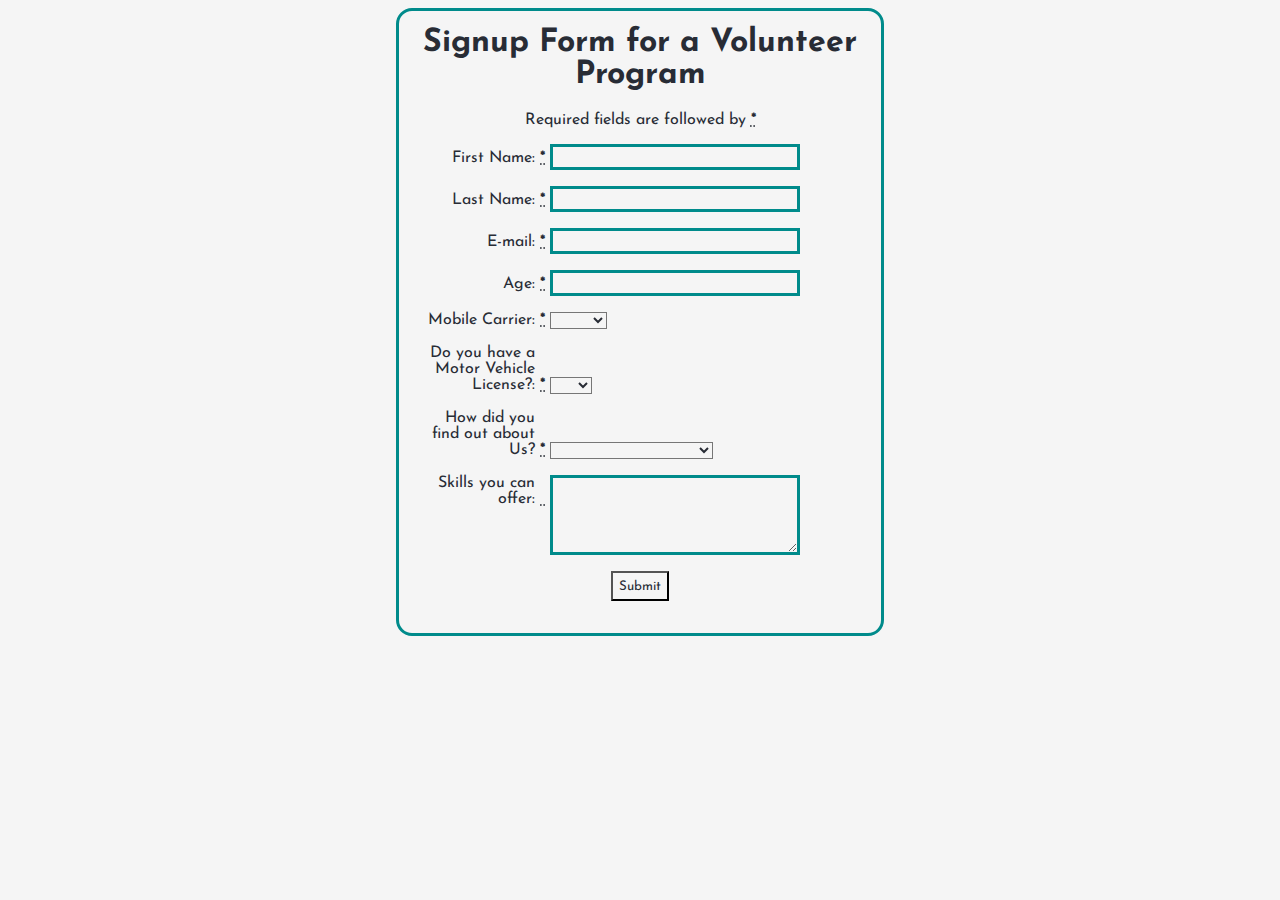
<file: index.html>
<!DOCTYPE html>
<html>

<head>
    <meta charset="utf-8">
    <title>Volunteer Signup</title>
    <link href="style.css" rel="stylesheet">
    <link rel="shortcut icon prefetch" href="logo/q.ico" type="image/x-icon"> 
</head>

<body>
    <form action="html files/thankyou.html">
        <h1>Signup Form for a Volunteer Program</h1>
        <p style="text-align: center;">Required fields are followed by <strong><abbr title="required">*</abbr></strong></p>
            <p>
              <label for="fname">
                <span>First Name: </span>
                <strong><abbr title="required">*</abbr></strong>
              </label>
              <input type="text" id="fname" name="fname" required>
            </p>
            <p>
              <label for="lname">
                <span>Last Name: </span>
                <strong><abbr title="required">*</abbr></strong>
              </label>
              <input type="text" id="lname" name="lname" required>
            </p>
            <p>
              <label for="mail">
                <span>E-mail: </span>
                <strong><abbr title="required">*</abbr></strong>
              </label>
              <input type="email" id="mail" name="usermail" required>
            </p>
            <p>
              <label for="Age">
                <span>Age:</span>
                <strong><abbr title="required">*</abbr></strong>
              </label>
                <input type="number" id="age" name="age" required>
            </p>
            <p>
              <label for="carrier">
                <span>Mobile Carrier:</span>
                <strong><abbr title="required">*</abbr></strong>
              </label>
              <select id="carrier" name="carrier" required>
                <option value=""></option> 
                <option value="bnsl">BSNL</option>
                <option value="jio">Jio</option>
                <option value="airtel">Airtel</option>
                <option value="vi">Vi</option>
              </select>
            </p>
            <p>
              <label for="license">
                <span>Do you have a Motor Vehicle License?:</span>
                <strong><abbr title="required">*</abbr></strong>
              </label>
                <select name="license" id="license" required>
                    <option value=""></option> 
                    <option value="yes">Yes</option>
                    <option value="no">No</option>
                </select>
            </p>
            <p>
              <label for="findus">
                <span>How did you find out about Us?</span>
                <strong><abbr title="required">*</abbr></strong>
              </label>
              <select id="findus" name="findus" required>
                <option value=""></option> 
                <option value="friend">Through a friends.</option>
                <option value="newsletter">Through Newsletter.</option>
                <option value="ad">Through Advertisement.</option>
                <option value="others">Others.</option>
              </select>
            </p>
            <p>
                <label for="skills">
                    <span>Skills you can offer:</span>
                    <strong><abbr title="required">&nbsp;</abbr></strong>
                </label>
                <textarea id="skills" name="skills"></textarea>
            </p>
        <section>
            <p style="text-align:center;"> <button type="submit">Submit</button> </p>
        </section>
    </form>
</body>

</html>
</file>
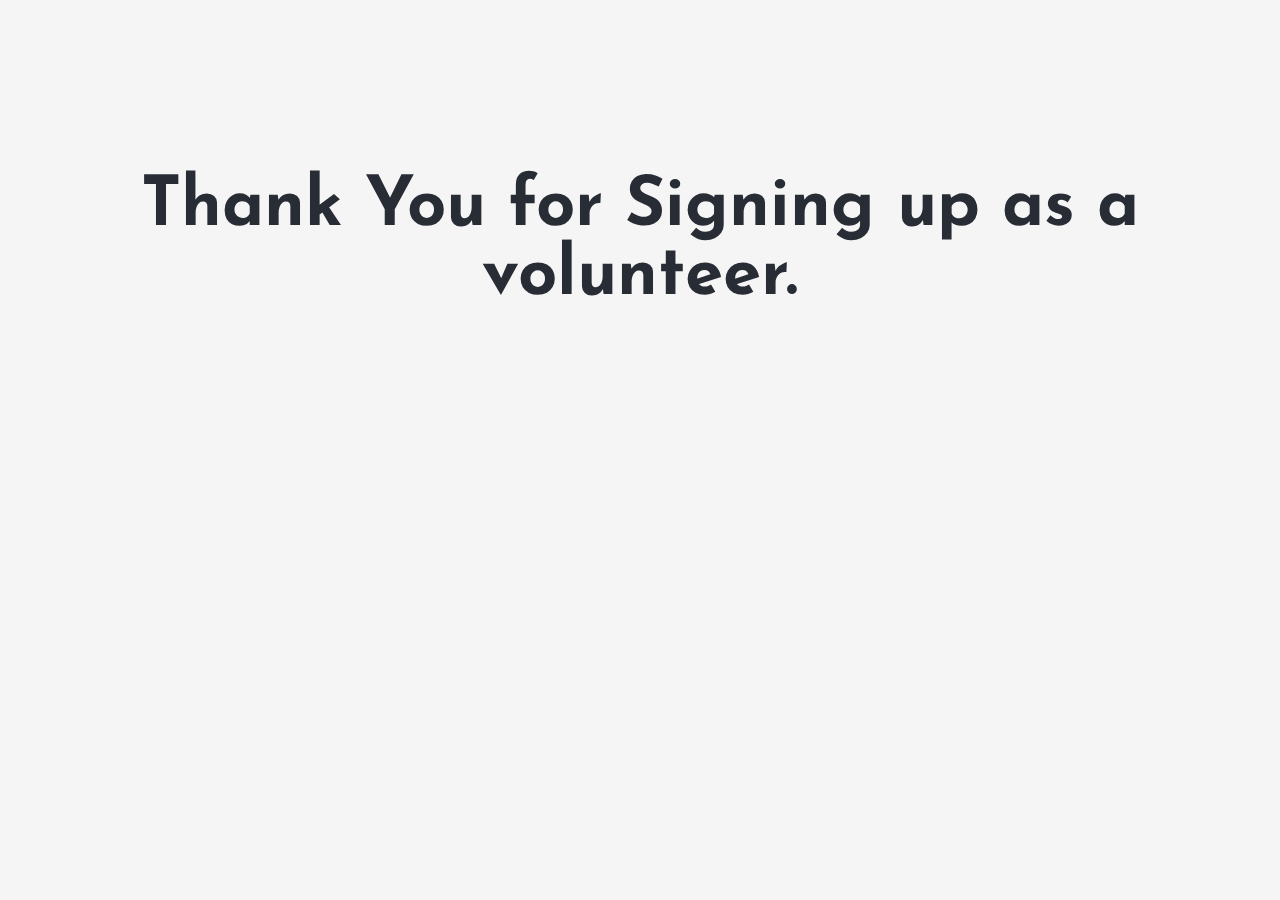
<file: html files/thankyou.html>
<!DOCTYPE html>
<html>

<head>
    <meta charset="utf-8">
    <title>Thank You</title>
    <link href="../styles/thankyou.css" rel="stylesheet">
    <link rel="shortcut icon prefetch" href="../logo/q.ico" type="image/x-icon">
</head>

<body>
    <h1>
        Thank You for Signing up as a volunteer.
    </h1>
</body>

</html>
</file>
<file: style.css>
h1 {
    margin-top: 0;
    text-align: center;
}

form {
    
    margin: 0 auto;
    width: 450px;
    padding: 1em;
    border: 3px solid #008B8B;
    border-radius: 1em;
}

label span {
    display: inline-block;
    width: 120px;
    text-align: right;
}

input, textarea, option {
    font: 1em sans-serif;
    width: 250px;
    box-sizing: border-box;
    border: 3px solid #008B8B;
}

input[type=checkbox] {
    width: auto;
    border: none;
}

input:focus, textarea:focus {
    border-color: #282C35;
}

textarea {
    vertical-align: top;
    height: 5em;
    resize: vertical;
}

button {
    height: 30px;

}

@font-face {
    font-family: JS;
    src: url(/fonts/Josefin_Sans/JosefinSans-VariableFont_wght.ttf);
}

*{  
    font-family: JS;
    background-color: #F5F5F5;
    color: #282C35;
}
</file>
<file: styles/thankyou.css>
@font-face {
    font-family: JS;
    src: url(../fonts/Josefin_Sans/JosefinSans-VariableFont_wght.ttf);
}

*{  
    font-family: JS;
    background-color: #F5F5F5;
    color: #282C35;
}

h1 {
    text-align: center;
    padding: 10%;
    font-size: 69px;
    font-weight: bolder;
}
</file>
